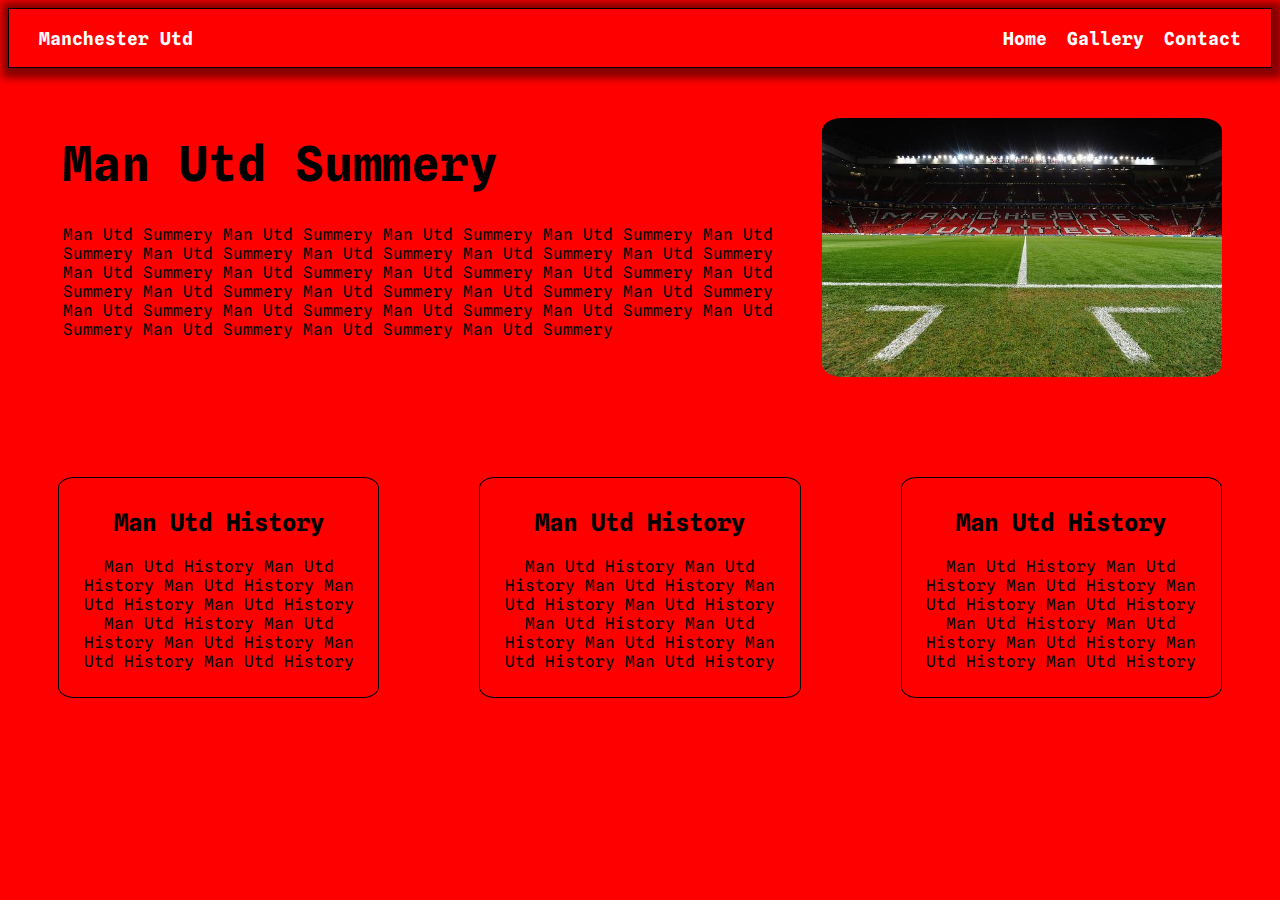
<file: index.html>
<!DOCTYPE html>
<html lang="en">
  <head>
    <meta charset="UTF-8" />
    <meta http-equiv="X-UA-Compatible" content="IE=edge" />
    <meta name="viewport" content="width=device-width, initial-scale=1.0" />
    <title>Document</title>
    <link rel="stylesheet" href="style.css" />
  </head>
  <body>
    <nav class="navbar">
      <div class="container">
        <div class="logo">Manchester Utd</div>
        <ul class="nav">
          <li><a href="./index.html">Home</a></li>
          <li><a href="./gallery.html">Gallery</a></li>
          <li><a href="./contactus.html">Contact</a></li>
        </ul>
      </div>
    </nav>

    <header class="header">
      <div class="container">
        <div>
          <h1>Man Utd Summery</h1>
          <p>
            Man Utd Summery Man Utd Summery Man Utd Summery Man Utd Summery Man
            Utd Summery Man Utd Summery Man Utd Summery Man Utd Summery Man Utd
            Summery Man Utd Summery Man Utd Summery Man Utd Summery Man Utd
            Summery Man Utd Summery Man Utd Summery Man Utd Summery Man Utd
            Summery Man Utd Summery Man Utd Summery Man Utd Summery Man Utd
            Summery Man Utd Summery Man Utd Summery Man Utd Summery Man Utd
            Summery Man Utd Summery
          </p>
        </div>
        <img src="./old-trafford-g2f48f9b5e_640.jpg" alt="Old trafford" />
      </div>
    </header>

    <main class="boxes">
      <div class="container">
        <div class="box">
          <h2>Man Utd History</h2>
          <p>
            Man Utd History Man Utd History Man Utd History Man Utd History Man
            Utd History Man Utd History Man Utd History Man Utd History Man Utd
            History Man Utd History
          </p>
        </div>

        <div class="box">
          <h2>Man Utd History</h2>
          <p>
            Man Utd History Man Utd History Man Utd History Man Utd History Man
            Utd History Man Utd History Man Utd History Man Utd History Man Utd
            History Man Utd History
          </p>
        </div>

        <div class="box">
          <h2>Man Utd History</h2>
          <p>
            Man Utd History Man Utd History Man Utd History Man Utd History Man
            Utd History Man Utd History Man Utd History Man Utd History Man Utd
            History Man Utd History
          </p>
        </div>
      </div>
    </main>
  </body>
</html>
</file>
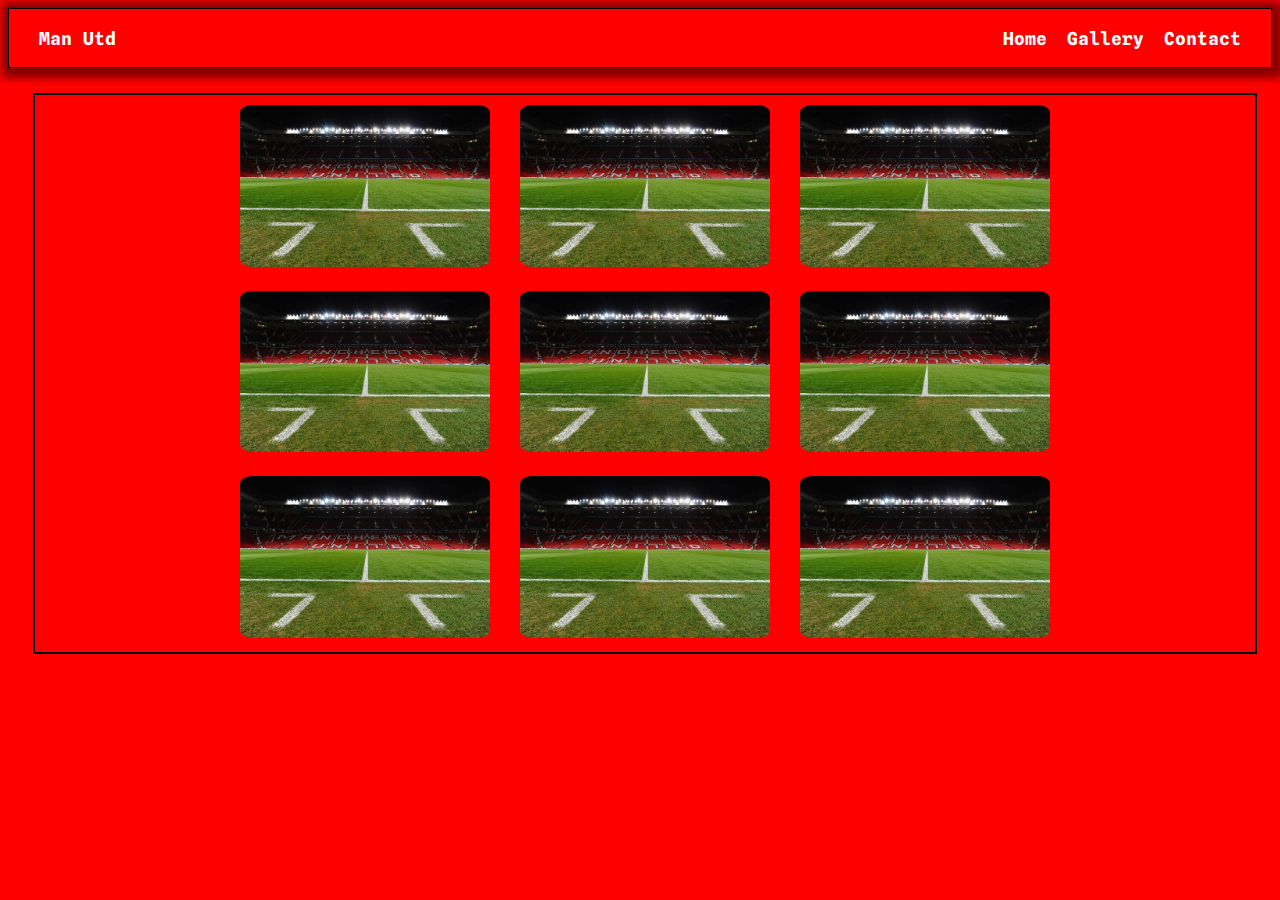
<file: gallery.html>
<!DOCTYPE html>
<html lang="en">
<head>
    <meta charset="UTF-8">
    <meta http-equiv="X-UA-Compatible" content="IE=edge">
    <meta name="viewport" content="width=device-width, initial-scale=1.0">
    <title>Document</title>
    <link rel="stylesheet" href="style.css">
</head>
<body>
    <body>
        <nav class="navbar">
          <div class="container">
            <div class="logo">Man Utd</div>
            <ul class="nav">
              <li><a href="./index.html">Home</a></li>
              <li><a href="./gallery.html">Gallery</a></li>
              <li><a href="./contactus.html">Contact</a></li>
            </ul>
          </div>
        </nav>

        <section class="sec">
            <div class="container">
                <div>
                    <img src="./old-trafford-g2f48f9b5e_640.jpg" alt="">
                    <img src="./old-trafford-g2f48f9b5e_640.jpg" alt="">
                    <img src="./old-trafford-g2f48f9b5e_640.jpg" alt="">
                </div>

                <div>
                    <img src="./old-trafford-g2f48f9b5e_640.jpg" alt="">
                    <img src="./old-trafford-g2f48f9b5e_640.jpg" alt="">
                    <img src="./old-trafford-g2f48f9b5e_640.jpg" alt="">
                </div>

                <div>
                    <img src="./old-trafford-g2f48f9b5e_640.jpg" alt="">
                    <img src="./old-trafford-g2f48f9b5e_640.jpg" alt="">
                    <img src="./old-trafford-g2f48f9b5e_640.jpg" alt="">
                </div>

            </div>

        </section>
</body>
</html>
</file>
<file: style.css>
@import url("https://fonts.googleapis.com/css2?family=Spline+Sans+Mono:wght@700&display=swap");

body {
  background-color: rgb(255, 0, 0);
  font-family: "Spline Sans Mono", monospace;
}

.navbar {
  background-color: rgb(255, 0, 0);
  margin: 0 auto;
  box-sizing: border-box;
  padding: 0 30px;
  height: 60px;
  border: 1px solid;
  box-shadow: 2px 2px 8px 8px rgba(0, 0, 0, 0.48);
}

.navbar .logo {
  color: white;
  font-weight: bold;
  font-size: large;
}

ul {
  list-style-type: none;
}

.navbar a {
  color: white;
  text-decoration: none;
  font-weight: bold;
  font-size: 18px;
}

.navbar a:hover {
  color: black;
  transition: 1.5s;
}

.navbar .container {
  display: flex;
  justify-content: space-between;
  align-items: center;
  flex-wrap: wrap;
  height: 100%;
}

.navbar ul {
  display: flex;
}

.navbar ul li {
  margin-left: 20px;
}

.header p {
  margin-left: 20px;
}

.header h1 {
  font-size: 3rem;
  font-weight: bold;
  line-height: 1.2;
  margin-left: 20px;
}

img {
  max-width: 400px;
  width: 100%;
  margin: 15px;
  border-radius: 5%;
}

.header .container {
  display: flex;
  box-sizing: border-box;
  margin: 5px;
  border: 10px;
  padding: 30px;
}

.boxes .container {
  display: flex;
}

.boxes .box {
  border: 1px solid;
  justify-content: space-between;
  text-align: center;
  padding: 10px;
  margin: 50px;
}

.box {
  margin: 20px 10px;
  border-radius: 5%;
  padding: 20px 10px;
}

@media (max-width: 768px) {
  .navbar .container {
    display: flex;
    flex-direction: row;
  }
  .header .container {
    flex-direction: column;
    padding-top: 20px;
    text-align: center;
  }

  .boxes .container {
    display: block;
    text-align: center;
  }

  .sec .container img {
    display: flex;
    justify-content: center;
  }
}

.sec {
  box-sizing: border-box;
  width: 100%;
  padding: 20px;
  margin: 5px;
}

.sec .container {
  display: flex;
  border: 2px solid;
  flex-direction: column;
  align-items: center;
  justify-content: center;
}

.sec .container img {
  max-width: 250px;
  width: 100%;
  margin: 10px;
}

.sec-1 .container-1 {
  display: flex;
  flex-direction: column;
  flex-wrap: nowrap;
}

.container-1 .container-2 {
  display: flex;
  flex-direction: column;
  align-items: flex-start;
}

.container-2 {
  margin: 5%;
  border: 1px solid;
  padding: 10px 20px;
}

.container-2 h2 {
  display: inline-block;
  width: 50%;
}

.container-2 input {
  padding: 8px;
  border-radius: 5%;
}

.container-2 button {
  align-self: flex-end;
}
</file>
